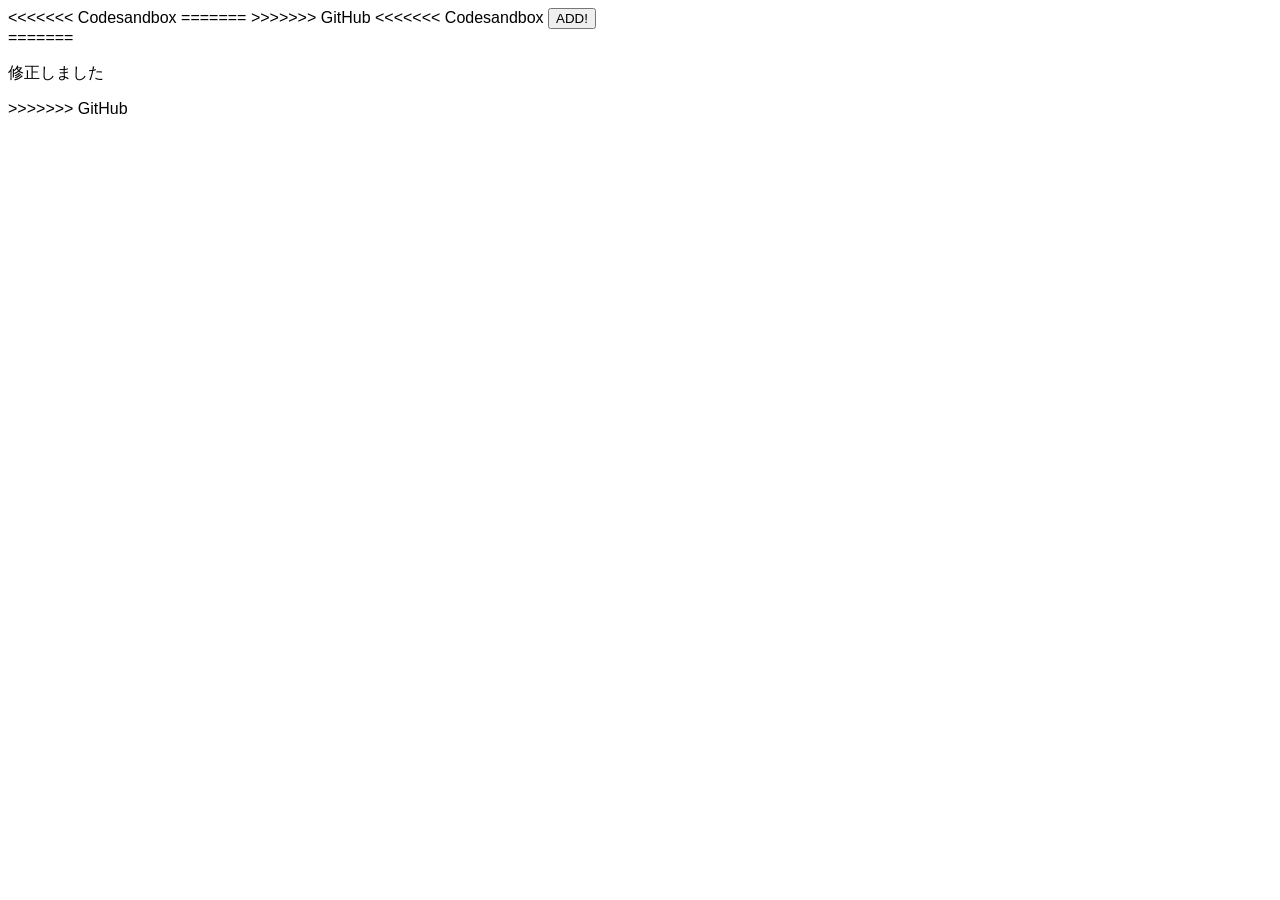
<file: index2.html>
<!DOCTYPE html>
<html>
  <head>
    <title>Parcel Sandbox</title>
    <meta charset="UTF-8" />
<<<<<<< Codesandbox
    <link rel="stylesheet" href="src/styles.css" />
=======
  </head>
>>>>>>> GitHub
  </head>

  <body>
<<<<<<< Codesandbox
    <button id="addBtn">ADD!</button>
    <div id="list">
      <table id="table-user"></table>
    </div>

    <script src="src/index.js"></script>
  </body>
=======
    <div id="app"></div>
    <p>修正しました</p>

    <script src="src/index.js"></script>
  </body>
</html>

>>>>>>> GitHub
</html>
</file>
<file: src/styles.css>
body {
  font-family: sans-serif;
}

#table-user {
  background-color: aqua;
}
</file>
